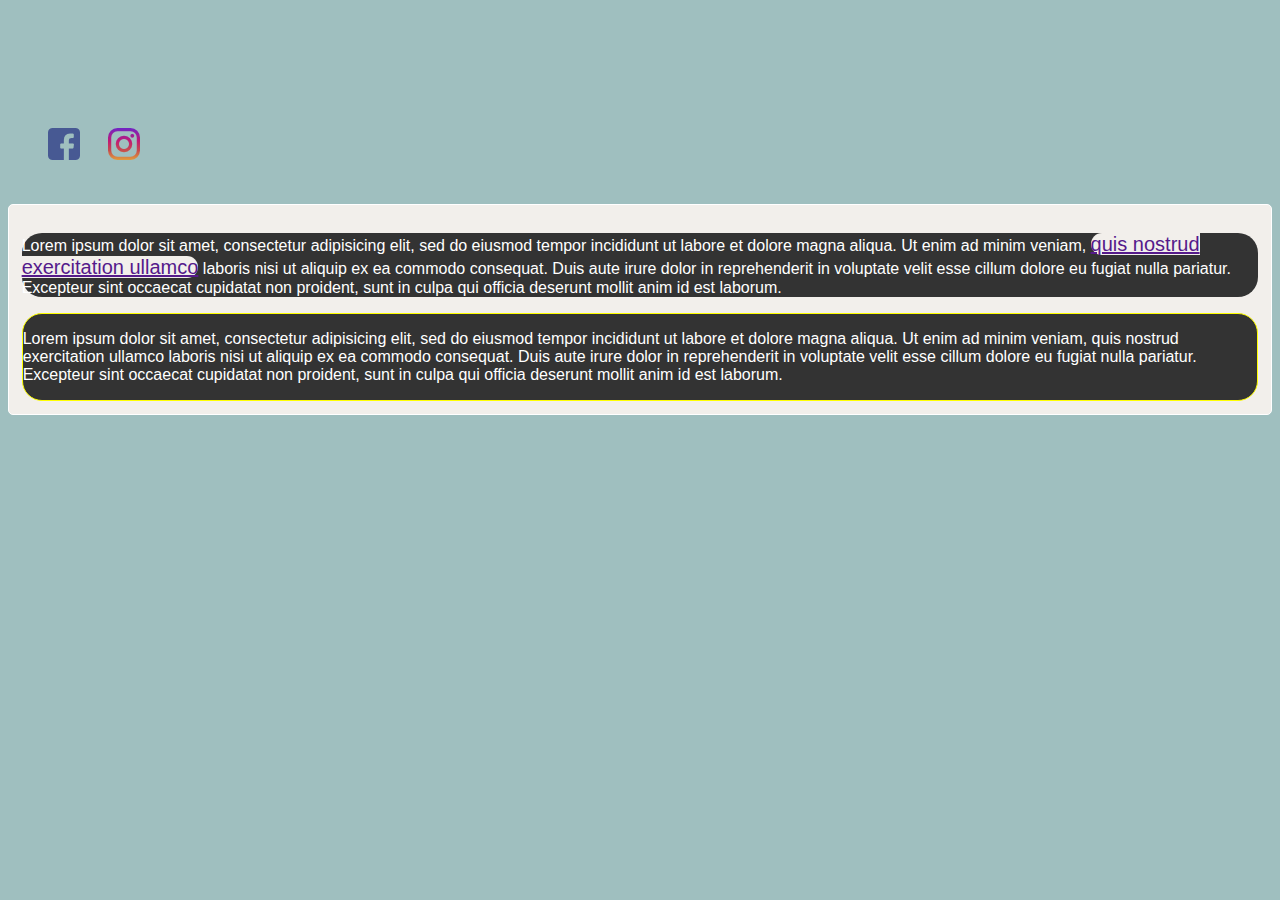
<file: index.html>
<!DOCTYPE html>
<html>
<head>
<meta charset="utf-8">
<meta name='description' content=''>
<meta name='viewport' content='width=device-width'>
<link rel="stylesheet" href="/css/style.css">
<script type='javascript' src="/js/modernizr.js"></script>
<title></title>
</head>
<body>
<header>
    <h1>SASS is Nice </h1>
    <h2>Second Heading</h2>
</header>

<ul class='social-links clearfix'>
    <li><a href="#" class='facebook'>Facebook</a></li>
    <li><a href="#" class='instagram' >instagram</a></li>
</ul>

<div role="main">
    <div class='grad'>

        <div class="intro">
            <p class='par1'>
                Lorem ipsum dolor sit amet, consectetur adipisicing elit, sed do eiusmod tempor incididunt ut labore
                et dolore magna aliqua. Ut enim ad minim veniam,
                <a href="">quis nostrud exercitation ullamco</a>
                 laboris nisi ut aliquip ex ea commodo consequat.
                Duis aute irure dolor in reprehenderit in voluptate velit esse cillum dolore eu fugiat nulla pariatur.
                Excepteur sint occaecat cupidatat non proident,
                sunt in culpa qui officia deserunt mollit anim id est laborum.
            </p>
        </div>

        <div class='feature'>
            <p class='par1'>
                Lorem ipsum dolor sit amet, consectetur adipisicing elit, sed do eiusmod tempor incididunt
                ut labore et dolore magna aliqua. Ut enim ad minim veniam, quis nostrud exercitation ullamco
                laboris nisi ut aliquip ex ea commodo consequat. Duis aute irure dolor in reprehenderit in
                voluptate velit esse cillum dolore eu fugiat nulla pariatur. Excepteur sint occaecat cupidatat
                non proident, sunt in culpa qui officia deserunt mollit anim id est laborum.
            </p>
        </div>

    </div>
</div>
</body>
</html>
</file>
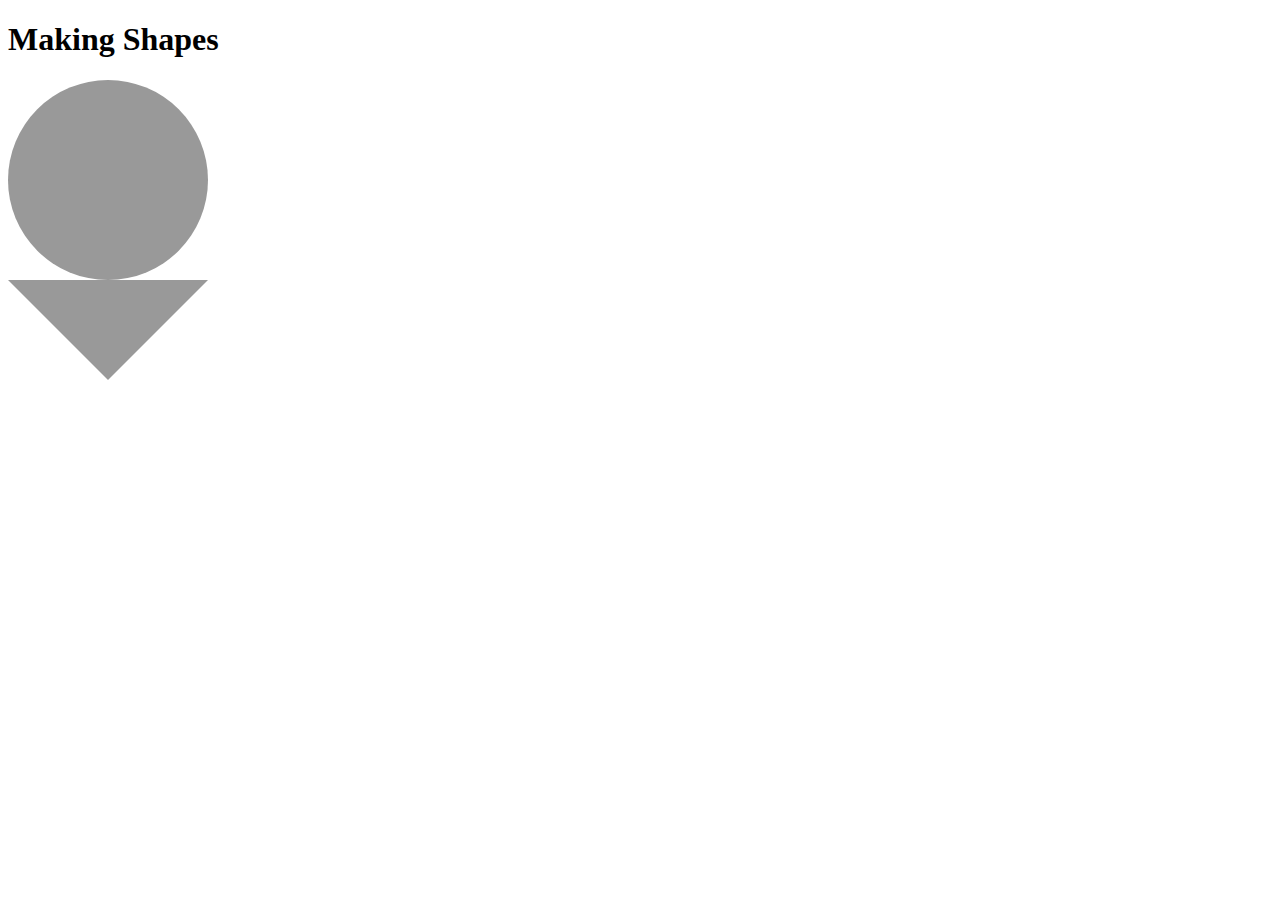
<file: index2.html>
<!DOCTYPE html>
<html>
<head>
    <meta charset="utf-8">
    <title></title>
    <meta name="description" content="">
    <meta name="viewport" content="width=device-width">
    <link rel="stylesheet" href="/css/style2.css">
</head>
<body>

<header>
    <h1>Making Shapes</h1>
</header>

<div class="main">
    <a href="#" class="circle ir">Circle</a>
    <a href="#" class="triangle ir">Triangle</a>
</div>

<footer>

</footer>
</body>
</html>
</file>
<file: css/style.css>
body {
  background: #9FBFBF;
  font-family: lato, helvetica, ariel, sans-serif; }
  body .par1 a {
    font-size: 24px; }

header h1 {
  color: #9FBFBF; }
header h2 {
  color: #9FBFBF; }

ul.social-links li {
  list-style: none; }
  ul.social-links li a {
    display: block;
    float: left;
    width: 60px;
    height: 60px;
    text-indent: -999px; }

.facebook {
  background: url("../img/facebook.png") no-repeat; }

.instagram {
  background: url("../img/instagram.png") no-repeat; }

.grad {
  padding: 1%;
  border-radius: 5px;
  -webkit-border-radius: 5px;
  -moz-border-radius: 5px;
  border: 1px solid #fff;
  background-color: #F2EFEB; }
  .grad .intro, .grad .feature {
    background-color: #333;
    border-radius: 20px;
    -webkit-border-radius: 20px;
    -moz-border-radius: 20px; }
    .grad .intro .par1, .grad .feature .par1 {
      color: white; }
      .grad .intro .par1 a, .grad .feature .par1 a {
        font-size: 20px;
        background-color: #F2EFEB;
        border-radius: 20px;
        -webkit-border-radius: 20px;
        -moz-border-radius: 20px; }
  .grad .feature {
    border: 1px solid yellow; }

.clearfix:before, .clearfix:after {
  content: "";
  display: table; }

.clearfix:after {
  clear: both; }

.clearfix {
  *zoom: 1; }

/*# sourceMappingURL=style.css.map */
</file>
<file: css/style2.css>
.circle {
  width: 200px;
  height: 200px;
  background: #999;
  border-radius: 100px;
  -webkit-border-radius: 100px;
  -moz-border-radius: 100px;
  -moz-background-clip: padding;
  -webkit-background-clip: padding-box;
  background-clip: padding-box;
  display: block; }
  .circle:hover {
    background-color: black; }

.triangle {
  width: 0;
  height: 0;
  border-left: 100px solid transparent;
  border-right: 100px solid transparent;
  border-top: 100px solid #999;
  display: block; }

.ir {
  font: 0/0 a;
  text-shadow: none;
  color: transparent; }

.clearfix:before, .clearfix:after {
  content: "";
  display: table; }

.clearfix:after {
  clear: both; }

.clearfix {
  *zoom: 1; }

/*# sourceMappingURL=style2.css.map */
</file>
